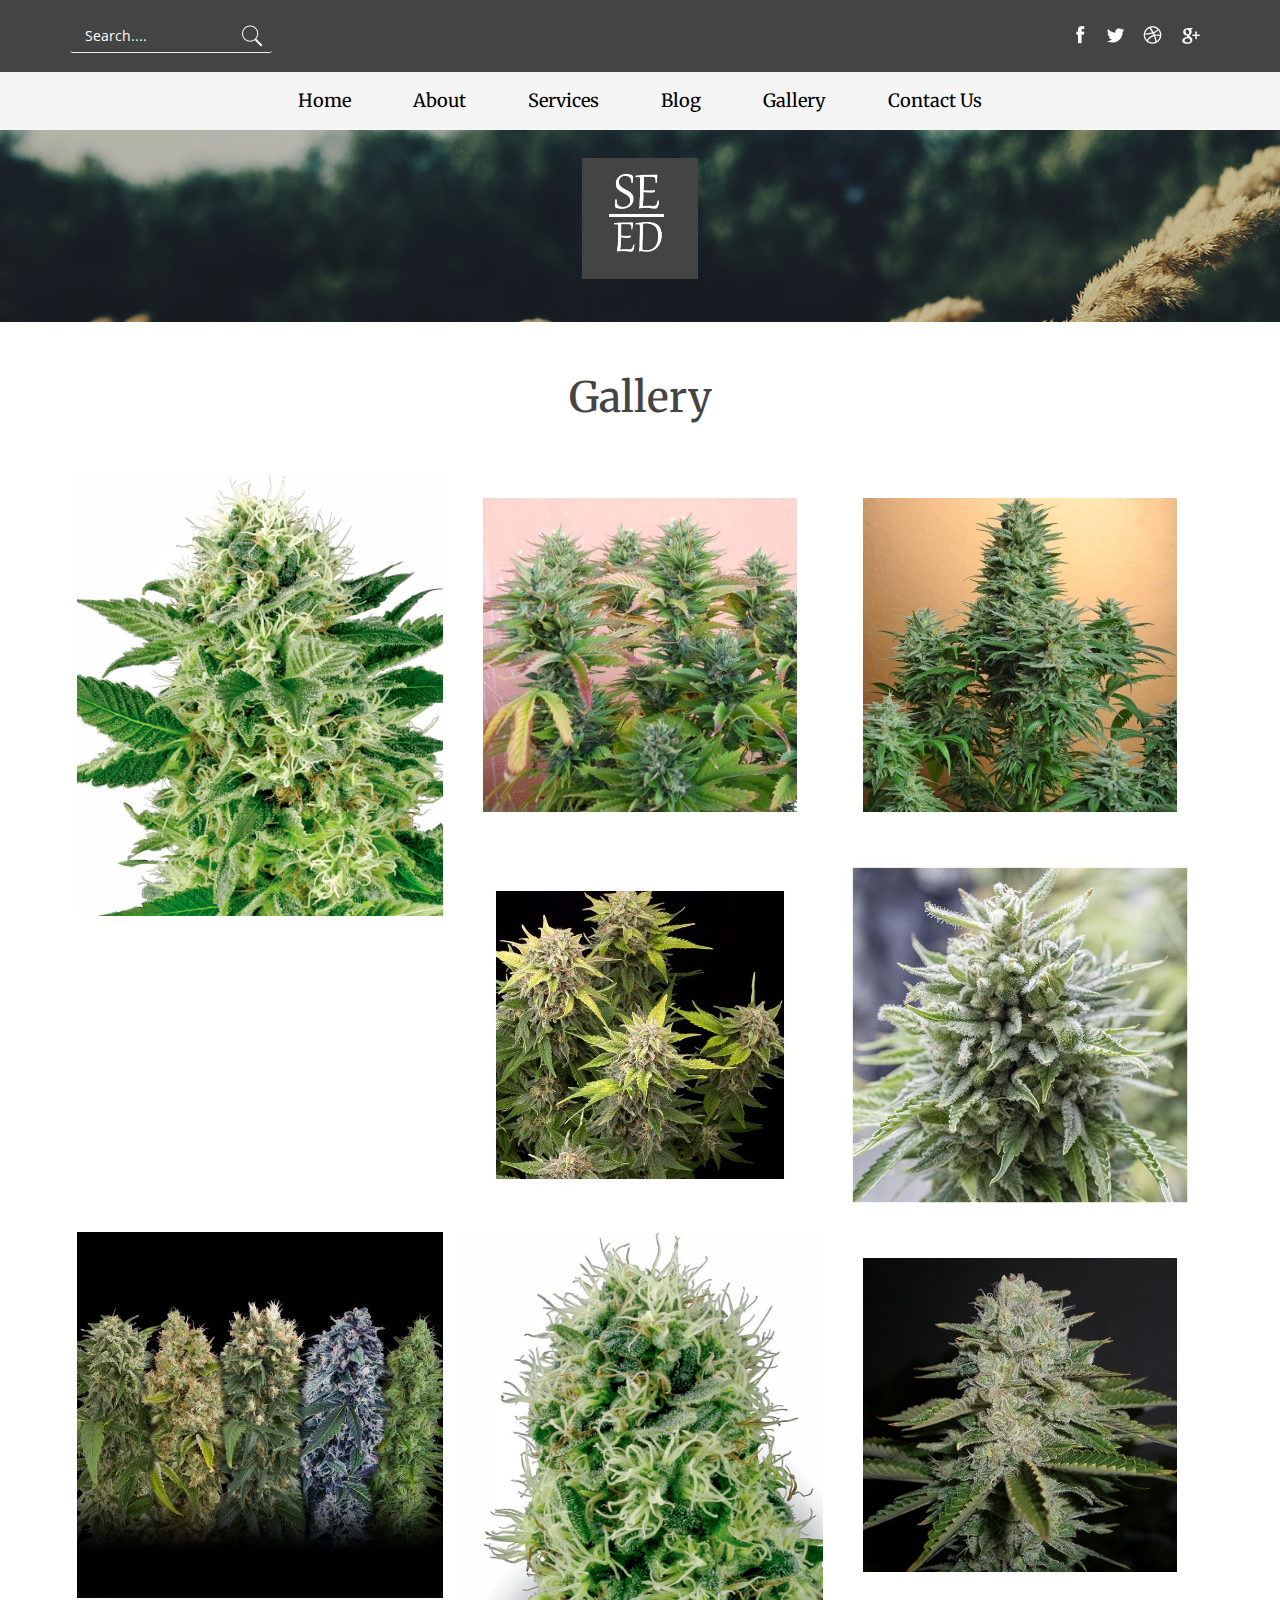
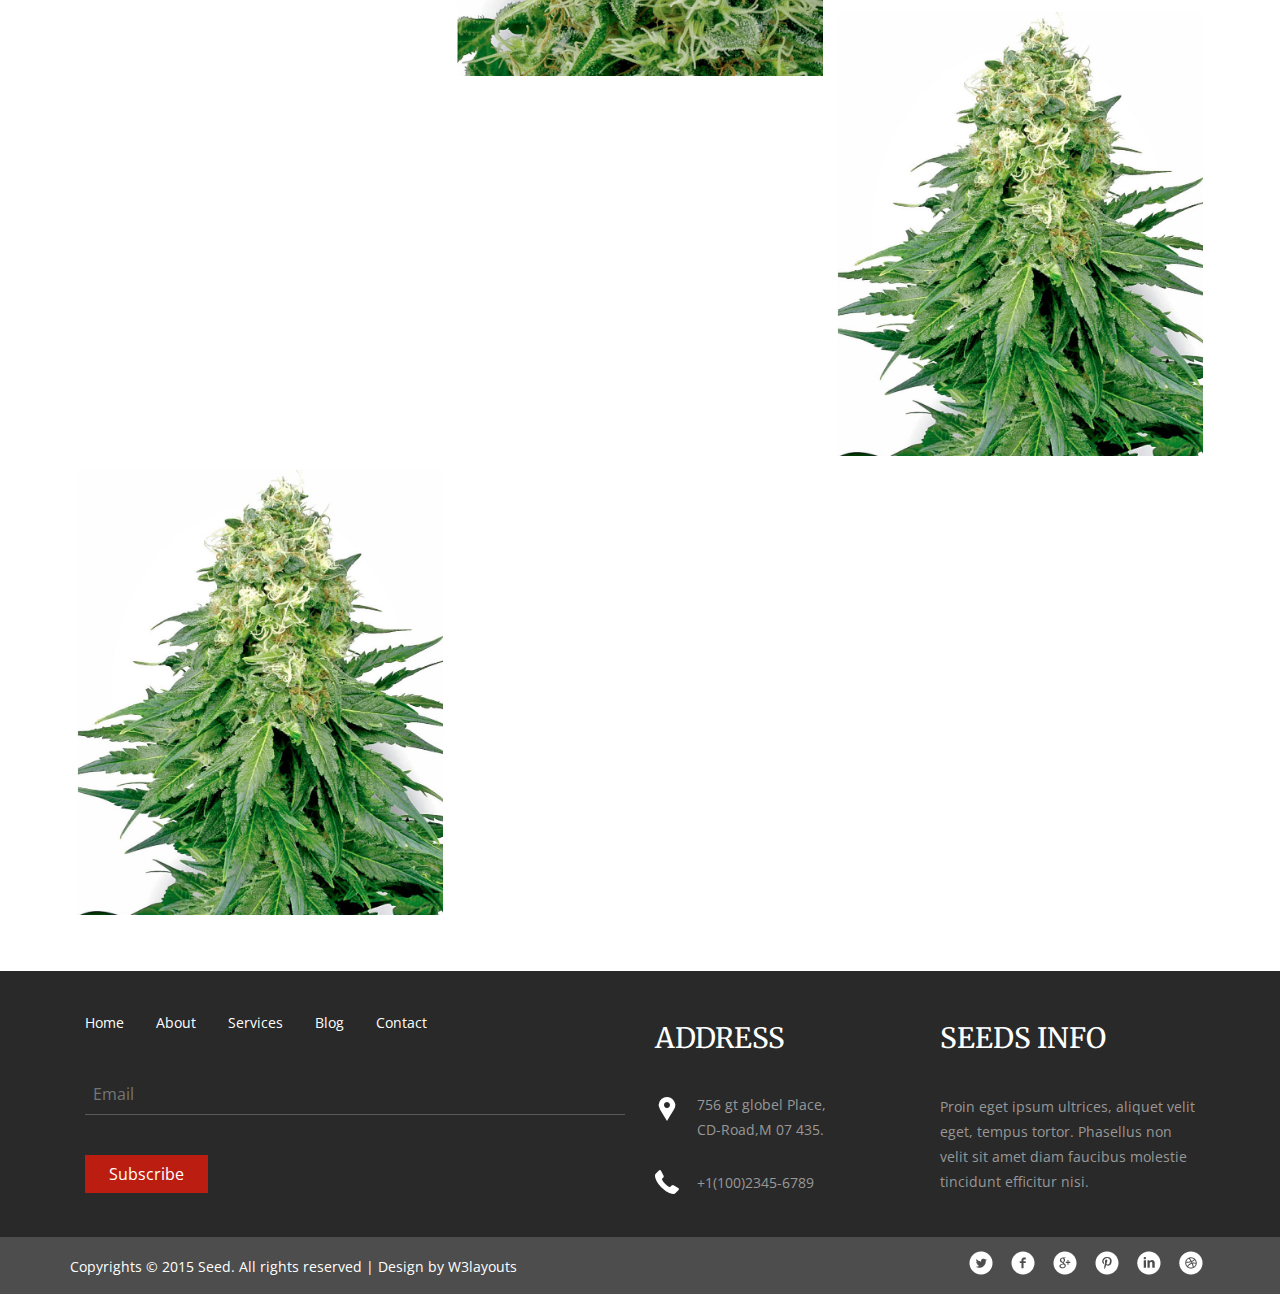
<file: gallery.html>
<!--
Author: W3layouts
Author URL: http://w3layouts.com
License: Creative Commons Attribution 3.0 Unported
License URL: http://creativecommons.org/licenses/by/3.0/
-->
<!DOCTYPE html>
<html>
<head>
<title>Seed a Agriculture category Flat bootstrap Responsive  Website Template | Gallery :: w3layouts</title>
<!--css-->
<link href="css/bootstrap.css" rel="stylesheet">
<link href="css/style.css" rel="stylesheet" type="text/css" media="all" />
<!--/css-->
<!-- for-mobile-apps -->
<meta name="viewport" content="width=device-width, initial-scale=1">
<meta http-equiv="Content-Type" content="text/html; charset=utf-8" />
<meta name="keywords" content="Seed Responsive web template, Bootstrap Web Templates, Flat Web Templates, Andriod Compatible web template, 
Smartphone Compatible web template, free webdesigns for Nokia, Samsung, LG, SonyErricsson, Motorola web design" />
<script type="application/x-javascript"> addEventListener("load", function() { setTimeout(hideURLbar, 0); }, false); function hideURLbar(){ window.scrollTo(0,1); } </script>
<!-- //for-mobile-apps -->		
<!-- js -->
<script src="js/jquery.min.js"> </script>
<script src="js/bootstrap.js"></script>
<script src="js/modernizr.custom.js"></script>
<!-- /js -->
<!--fonts-->
<link href='http://fonts.googleapis.com/css?family=Merriweather:400,300,300italic,400italic,700,700italic,900,900italic' rel='stylesheet' type='text/css'>
<link href='http://fonts.googleapis.com/css?family=Open+Sans:300italic,400italic,600italic,700italic,800italic,700,300,600,800,400' rel='stylesheet' type='text/css'>
<!--/fonts-->
<!--script-->
<script type="text/javascript" src="js/move-top.js"></script>
<script type="text/javascript" src="js/easing.js"></script>
<script type="text/javascript">
			jQuery(document).ready(function($) {
				$(".scroll").click(function(event){		
					event.preventDefault();
					$('html,body').animate({scrollTop:$(this.hash).offset().top},900);
				});
			});
</script>
<!--/script-->
</head>
<body>
<!--header-->
<div class="header-top">
	<div class="container">
		<div class="search">
			<form>
				<input type="text" value="Search...." onfocus="this.value = '';" onblur="if (this.value == '') {this.value = 'Search....';}">
				<input type="submit" value="">
			</form>
		</div>
		<div class="social">
					<ul>
						<li><a href="#"><i class="facebook"></i></a></li>
						<li><a href="#"><i class="twitter"></i></a></li>
						<li><a href="#"><i class="dribble"></i></a></li>	
						<li><a href="#"><i class="google"></i></a></li>										
					 </ul>
		</div>
	</div>
	<div class="clearfix"> </div>
</div>

	<div class="header">
		<div class="container">
				<div class="navigation">
					<nav class="navbar navbar-default">
						  <div class="navbar-header">
							  <button type="button" class="navbar-toggle collapsed" data-toggle="collapse" data-target="#bs-example-navbar-collapse-1">
								<span class="sr-only">Toggle navigation</span>
								<span class="icon-bar"> </span>
								<span class="icon-bar"> </span>
								<span class="icon-bar"> </span>
							  </button>
					   		</div>
							<div class="collapse navbar-collapse nav-wil" id="bs-example-navbar-collapse-1">
							   <ul class="nav navbar-nav">
									<li><a href="index.html">Home <span class="sr-only">(current)</span></a></li>
									<li><a href="about.html">About</a></li>
									<li><a href="services.html">Services</a></li>
									<li><a href="blog.html">Blog</a></li>
									<li class="active"><a href="gallery.html">Gallery</a></li>
									<li><a href="contact.html">Contact Us</a></li>
							    </ul>
							    					<!-- script-for-menu -->
							 <script>
							   $( "span.menu" ).click(function() {
								 $( "ul.nav1" ).slideToggle( 300, function() {
								 // Animation complete.
								  });
								 });
							</script>
						<!-- /script-for-menu -->

					  			<div class="clearfix"> </div>
							</div><!-- /.navbar-collapse -->
					  </nav>
	            </div>
	       </div>
	</div>
<div class="banner banner5">
			     <div class="logo1">
				<a href="index.html"><img src="images/logo.png" /></a>
			</div>
	<div class="clearfix"> </div>
		 </div>   
<!--gallery-->
<div class="gallery">
	<div class="container"> 
		<h2>Gallery</h2>
		<div class="products-bottom">
			<div class="col-md-4 work-grid">
				<div id="nivo-lightbox-demo">			
					<a  href="images/northern-lights-feminised-xl.jpg" data-lightbox-gallery="gallery1" id="nivo-lightbox-demo">			   
						<img src="images/northern-lights-feminised-xl.jpg" class="img-responsive " alt=""/>
						<div class="rotate">
							<i> </i>	
						</div>				
					 </a> 
				</div>
			</div>			
			<div class="col-md-4 work-grid">
				<div id="nivo-lightbox-demo">			
					<a  href="images/auto-ak-feminized.jpg" data-lightbox-gallery="gallery1" id="nivo-lightbox-demo">			   
						<img src="images/auto-ak-feminized.jpg" class="img-responsive " alt=""/>
						<div class="rotate">
							<i> </i>	
						</div>				
					 </a> 
				</div>
			</div>
			<div class="col-md-4 work-grid">	
				<div id="nivo-lightbox-demo">			
					<a  href="images/auto-auto-m-haze-feminized-haze-feminized.jpg" data-lightbox-gallery="gallery1" id="nivo-lightbox-demo">			   
						<img src="images/auto-m-haze-feminized.jpg" class="img-responsive " alt=""/>
						<div class="rotate">
							<i> </i>	
						</div>				
					 </a> 
				</div>	
			</div>	
			<div class="col-md-4 work-grid">
				<div id="nivo-lightbox-demo">			
					<a  href="images/auto-moby-dick-feminized.jpg" data-lightbox-gallery="gallery1" id="nivo-lightbox-demo">			   
						<img src="images/auto-moby-dick-feminized.jpg" class="img-responsive " alt=""/>
						<div class="rotate">
							<i> </i>	
						</div>				
					 </a> 
				</div>
			</div>	
			<div class="col-md-4 work-grid">
				<div id="nivo-lightbox-demo">			
					<a  href="images/auto-og-kush-feminized.jpg" data-lightbox-gallery="gallery1" id="nivo-lightbox-demo">			   
						<img src="images/auto-og-kush-feminized.jpg" class="img-responsive " alt=""/>
						<div class="rotate">
							<i> </i>	
						</div>				
					 </a> 
				</div>
			</div>	
			<div class="col-md-4 work-grid">
				<div id="nivo-lightbox-demo">			
					<a  href="images/mix-feminized.jpg" data-lightbox-gallery="gallery1" id="nivo-lightbox-demo">			   
						<img src="images/mix-feminized.jpg" class="img-responsive " alt=""/>
						<div class="rotate">
							<i> </i>	
						</div>				
					 </a> 
				</div>
			</div>	
			<div class="col-md-4 work-grid">
				<div id="nivo-lightbox-demo">			
					<a  href="images/pure-power-plant-feminised-xl.jpg" data-lightbox-gallery="gallery1" id="nivo-lightbox-demo">			   
						<img src="images/pure-power-plant-feminised-xl.jpg" class="img-responsive " alt=""/>
						<div class="rotate">
							<i> </i>	
						</div>				
					 </a> 
				</div>
			</div>	
			<div class="col-md-4 work-grid">
				<div id="nivo-lightbox-demo">			
					<a  href="images/sour-diesel-feminized.jpg" data-lightbox-gallery="gallery1" id="nivo-lightbox-demo">			   
						<img src="images/sour-diesel-feminized.jpg" class="img-responsive " alt=""/>
						<div class="rotate">
							<i> </i>	
						</div>				
					 </a> 
				</div>
			</div>	
			<div class="col-md-4 work-grid">
				<div id="nivo-lightbox-demo">			
					<a  href="images/white-widow-feminised-xl.jpg" data-lightbox-gallery="gallery1" id="white-widow-feminised-xl">			   
						<img src="images/white-widow-feminised-xl.jpg" class="img-responsive " alt=""/>
						<div class="rotate">
							<i> </i>	
						</div>				
					 </a> 
				</div>
			</div>		
                  <div class="col-md-4 work-grid">
				<div id="nivo-lightbox-demo">			
					<a  href="images/white-widow-feminised-xl.jpg" data-lightbox-gallery="gallery1" id="white-widow-feminised-xl">			   
						<img src="images/white-widow-feminised-xl.jpg" class="img-responsive " alt=""/>
						<div class="rotate">
							<i> </i>	
						</div>				
					 </a> 
				</div>
			</div>				
			<div class="clearfix"> </div>	
		</div>
		<!--script-->
	<link rel="stylesheet" type="text/css" href="css/magnific-popup.css">
			<script type="text/javascript" src="js/nivo-lightbox.min.js"></script>
				<script type="text/javascript">
				$(document).ready(function(){
				    $('#nivo-lightbox-demo a').nivoLightbox({ effect: 'fade' });
				});
				</script>

<!--/script-->
	</div>
</div>
<!--/gallery-->	        		    
<!-- footer -->
	<div class="footer">
		<!-- container -->
		<div class="container">
			<div class="col-md-6 footer-left">
				<ul>
					<li><a href="index.html">Home</a></li>
					<li><a href="about.html">About</a></li>
					<li><a href="services.html">Services</a></li>
					<li><a href="blog.html">Blog</a></li>
					<li><a href="contact.html">Contact</a></li>
				</ul>
				<form>
					<input type="text" placeholder="Email" required="">
					<input type="submit" value="Subscribe">
				</form>
			</div>
			<div class="col-md-3 footer-middle">
				<h3>Address</h3>
				<div class="address">
					<p>756 gt globel Place,
						<span>CD-Road,M 07 435.</span>
					</p>
				</div>
				<div class="phone">
					<p>+1(100)2345-6789</p>
				</div>
			</div>
			<div class="col-md-3 footer-right">
			<h2>Seeds Info</h2>
				<p>Proin eget ipsum ultrices, aliquet velit eget, tempus tortor. Phasellus non velit sit amet diam faucibus molestie tincidunt efficitur nisi.</p>
			</div>
			<div class="clearfix"> </div>	
		</div>
		<!-- //container -->
	</div>
	<!-- //footer -->
	<div class="copyright">
		<!-- container -->
		<div class="container">
			<div class="copyright-left">
				<p>Copyrights © 2015 Seed. All rights reserved | Design by <a href="http://w3layouts.com/">W3layouts</a></p>
			</div>
			<div class="copyright-right">
				<ul>
					<li><a href="#" class="twitter"> </a></li>
					<li><a href="#" class="twitter facebook"> </a></li>
					<li><a href="#" class="twitter chrome"> </a></li>
					<li><a href="#" class="twitter pinterest"> </a></li>
					<li><a href="#" class="twitter linkedin"> </a></li>
					<li><a href="#" class="twitter dribbble"> </a></li>
				</ul>
			</div>
			<div class="clearfix"> </div>
		 <!---->
<script type="text/javascript">
		$(document).ready(function() {
				/*
				var defaults = {
				containerID: 'toTop', // fading element id
				containerHoverID: 'toTopHover', // fading element hover id
				scrollSpeed: 1200,
				easingType: 'linear' 
				};
				*/
		$().UItoTop({ easingType: 'easeOutQuart' });
});
</script>
<a href="#to-top" id="toTop" style="display: block;"> <span id="toTopHover" style="opacity: 1;"> </span></a>
<!----> 

		</div>
		<!-- //container -->
	</div>
</body>
</html>
</file>
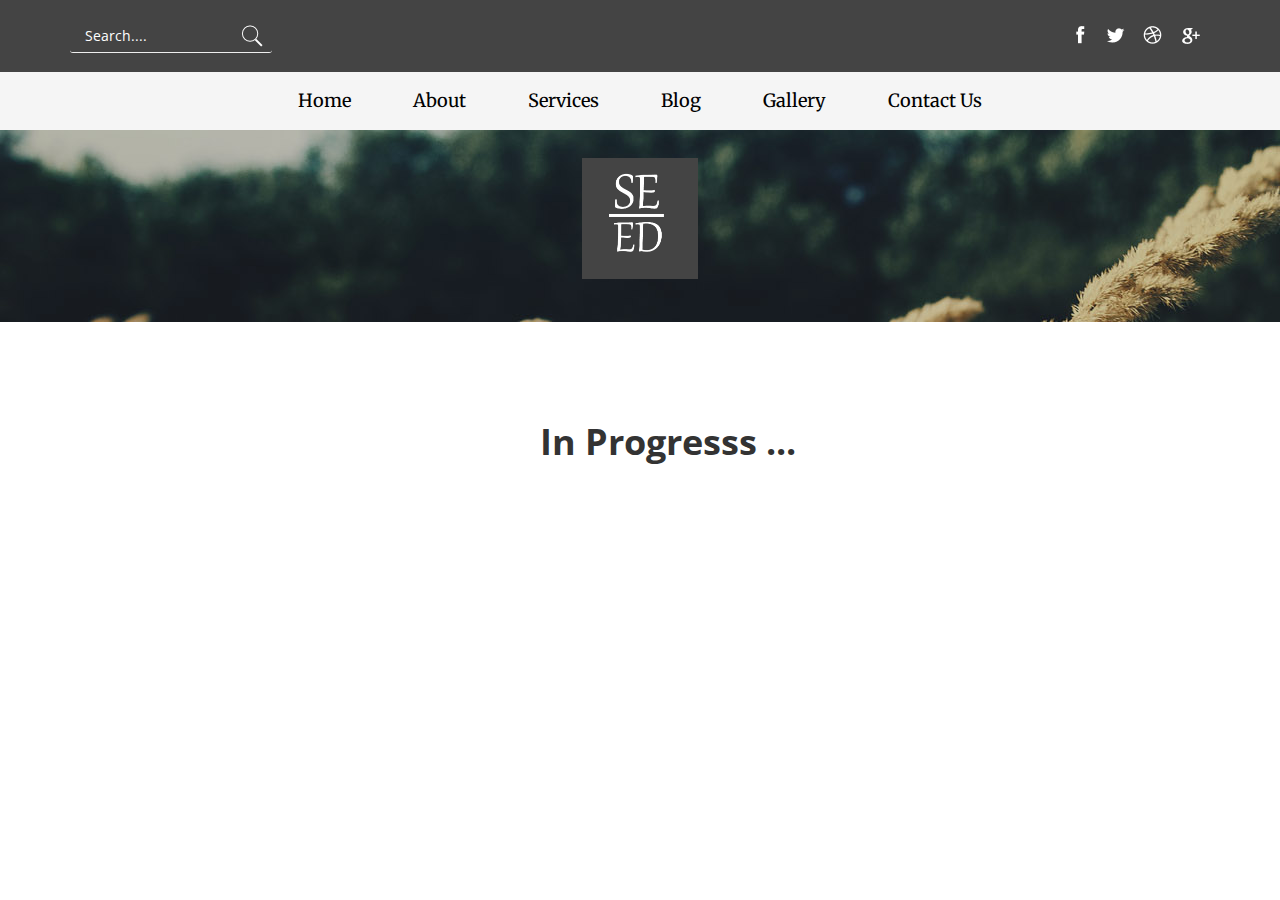
<file: services.html>
<!--
Author: W3layouts
Author URL: http://w3layouts.com
License: Creative Commons Attribution 3.0 Unported
License URL: http://creativecommons.org/licenses/by/3.0/
-->
<!DOCTYPE html>
<html>
<head>
<title>Seed a Agriculture category Flat bootstrap Responsive  Website Template | Typrography :: w3layouts</title>
<!--css-->
<link href="css/bootstrap.css" rel="stylesheet">
<link href="css/style.css" rel="stylesheet" type="text/css" media="all" />
<!--/css-->
<!-- for-mobile-apps -->
<meta name="viewport" content="width=device-width, initial-scale=1">
<meta http-equiv="Content-Type" content="text/html; charset=utf-8" />
<meta name="keywords" content="Seed Responsive web template, Bootstrap Web Templates, Flat Web Templates, Andriod Compatible web template, 
Smartphone Compatible web template, free webdesigns for Nokia, Samsung, LG, SonyErricsson, Motorola web design" />
<script type="application/x-javascript"> addEventListener("load", function() { setTimeout(hideURLbar, 0); }, false); function hideURLbar(){ window.scrollTo(0,1); } </script>
<!-- //for-mobile-apps -->		
<!-- js -->
<script src="js/jquery.min.js"> </script>
<script src="js/bootstrap.js"></script>
<script src="js/modernizr.custom.js"></script>
<!-- /js -->
<!--fonts-->
<link href='http://fonts.googleapis.com/css?family=Merriweather:400,300,300italic,400italic,700,700italic,900,900italic' rel='stylesheet' type='text/css'>
<link href='http://fonts.googleapis.com/css?family=Open+Sans:300italic,400italic,600italic,700italic,800italic,700,300,600,800,400' rel='stylesheet' type='text/css'>
<!--/fonts-->
<!--script-->
<script type="text/javascript" src="js/move-top.js"></script>
<script type="text/javascript" src="js/easing.js"></script>
<script type="text/javascript">
			jQuery(document).ready(function($) {
				$(".scroll").click(function(event){		
					event.preventDefault();
					$('html,body').animate({scrollTop:$(this.hash).offset().top},900);
				});
			});
</script>
<!--/script-->
</head>
<body>
<!--header-->
<div class="header-top">
	<div class="container">
		<div class="search">
			<form>
				<input type="text" value="Search...." onfocus="this.value = '';" onblur="if (this.value == '') {this.value = 'Search....';}">
				<input type="submit" value="">
			</form>
		</div>
		<div class="social">
					<ul>
						<li><a href="#"><i class="facebook"></i></a></li>
						<li><a href="#"><i class="twitter"></i></a></li>
						<li><a href="#"><i class="dribble"></i></a></li>	
						<li><a href="#"><i class="google"></i></a></li>										
					 </ul>
		</div>
	</div>
	<div class="clearfix"> </div>
</div>

	<div class="header">
		<div class="container">
				<div class="navigation">
					<nav class="navbar navbar-default">
						  <div class="navbar-header">
							  <button type="button" class="navbar-toggle collapsed" data-toggle="collapse" data-target="#bs-example-navbar-collapse-1">
								<span class="sr-only">Toggle navigation</span>
								<span class="icon-bar"> </span>
								<span class="icon-bar"> </span>
								<span class="icon-bar"> </span>
							  </button>
					   		</div>
							<div class="collapse navbar-collapse nav-wil" id="bs-example-navbar-collapse-1">
							   <ul class="nav navbar-nav">
									<li><a href="index.html">Home <span class="sr-only">(current)</span></a></li>
									<li><a href="about.html">About</a></li>
									<li class="active"><a href="services.html">Services</a></li>
									<li><a href="blog.html">Blog</a></li>
									<li><a href="gallery.html">Gallery</a></li>
									<li><a href="contact.html">Contact Us</a></li>
							    </ul>
							    					<!-- script-for-menu -->
							 <script>
							   $( "span.menu" ).click(function() {
								 $( "ul.nav1" ).slideToggle( 300, function() {
								 // Animation complete.
								  });
								 });
							</script>
						<!-- /script-for-menu -->

					  			<div class="clearfix"> </div>
							</div><!-- /.navbar-collapse -->
					  </nav>
	            </div>
	       </div>
	</div>
<div class="banner banner5">
			     <div class="logo1">
				<a href="index.html"><img src="images/logo.png" /></a>
			</div>
	<div class="clearfix"> </div>
		 </div>     
<!--typrography-starts--> 
<h1 class="zahary"><b>In Progresss ...</b></h1>
<script type="text/javascript">
		$(document).ready(function() {
				/*
				var defaults = {
				containerID: 'toTop', // fading element id
				containerHoverID: 'toTopHover', // fading element hover id
				scrollSpeed: 1200,
				easingType: 'linear' 
				};
				*/
		$().UItoTop({ easingType: 'easeOutQuart' });
});
</script>
<a href="#to-top" id="toTop" style="display: block;"> <span id="toTopHover" style="opacity: 1;"> </span></a>
<!----> 

		</div>
		<!-- //container -->
	</div>
</body>
</html>
</file>
<file: css/style.css>
/*Author: W3layouts
Author URL: http://w3layouts.com
License: Creative Commons Attribution 3.0 Unported
License URL: http://creativecommons.org/licenses/by/3.0/
--*/

body{
    font-family: 'Open Sans', sans-serif;
	margin:0;
	padding:0;

 }
body a{
	transition:0.5s all;
	-webkit-transition:0.5s all;
	-moz-transition:0.5s all;
	-o-transition:0.5s all;
	-ms-transition:0.5s all;
}
h1,h2,h3,h4,h5,h6{
	margin:0;	
	padding: 0;		   
}
p{
	margin:0;
	padding: 0;
}
ul{
margin:0;
padding:0;
}
/*--header--*/
.banner{
	background: url('../images/banner14.jpg') no-repeat 0px 0px;
	min-height:670px;
	background-size:red;
	 
}
.header-top {
  background: #999;
}
.search {
  position: relative;
  border-radius: 3px;
  border-bottom: 1px solid #eee;
    float: left;
}
.search input[type="text"] {
  margin: 0px 0;
  padding: 6px 10px 6px 15px;
  outline: none;
  color: #fff;
  background: none;
  border: none;
  width: 84.33333%;
  position: relative;
    font-size: 14px;
  -webkit-appearance: none;
}
.search input[type="submit"] {
  background: url('../images/search1.png') no-repeat 0px 1px;
  border: none;
  cursor: pointer;
  width: 24px;
  outline: none;
  position: absolute;
  height: 24px;
  top: 3px;
  right: 8px;
}
.social {
  padding: 0;
  float: right;
}
.header-top {
background: #444444;
  padding: 1.4em 0;
}
.social i {
  width: 27px;
  height: 27px;
  background: url('../images/social2.png') no-repeat 0px 0px;
  display: inline-block;
  margin: 0 4px;
}
.social ul li{
	display:inline-block;
}
a i.facebook {
  background-position: -3px -2px;
}
a i.facebook:hover {
  opacity: .5;
}
a i.twitter {
  background-position: -43px -3px;
}
a i.twitter:hover {
  opacity: .5;
}
a i.dribble {
  background-position: -83px -3px;
}
a i.dribble:hover {
  opacity: .5;
}
a i.google {
  background-position: -126px -2px;
}
a i.google:hover {
 opacity: .5;
}
.top-menu {
  float: right;
}
.logo {
  text-align: center;
}
.logo a img {
  width: 11%;
  margin-top: 7em;
}
.logo1 {
  text-align: center;
}
.logo1 a img {
  width: 9%;
  margin: 2em 0 0
}
.header {
  background-color: #F5F5F5;
  color: #fff;
  padding: .3em 0;
}
.grid__item.color-11:hover {
  box-sizing: 0;
  border-top: 0 !important;
}
/*--boostrap-nav--*/
.navigation {
  width: 100%;
  margin-top: 0;
    margin: 1em auto 0;
  text-align: center;
}
.nav-wil{
	padding:0;
}
.navbar-default .navbar-nav > li > a{
	color:	black;
}
.navbar {
  min-height: 35px !important;
}
.nav > li > a {
	font-family: 'Merriweather', serif;
  margin: 0 29px !important;
  padding: 0;
  font-size: 1.3em;
  //font-weight: bold;
}
.nav > li > a:hover {
	color: 	#FF4500 !important;
	  transition: 1s all;
	  -webkit-transition: 1s all;
	  -moz-transition: 1s all;
	  -o-transition: 1s all;
	  -ms-transition: 1s all;
}
ul.nav.navbar-nav li a.active {
  color: #0acf66 !important;
}
.navbar-default .navbar-nav > .active > a, .navbar-default .navbar-nav > .active > a:hover, .navbar-default .navbar-nav > .active > a:focus {
   color: #000;
  background: none;
}
.navbar-default .navbar-nav > li > a:hover, .navbar-default .navbar-nav > li > a:focus {
  color: #000;
  background: none;
}
.navbar-nav > li {
  display: inline-block !important;
}	
.navbar-default {
  background-color: rgba(255, 255, 255, 0);
  border-color: rgba(255, 255, 255, 0);
  margin-bottom: 0;
}
.navbar-nav > li {
	  float: none !important;
}
.navbar-nav {
  float: none !important;
}
/*--boostrap-nav--*/
/*--index-banner-slider--*/
/*----*/

.slider {
	position: relative;
	text-align: center;
padding:6.5% 0;
}
.rslides {
  position: relative;
  list-style: none;
  overflow: hidden;
  width: 100%;
  padding: 0;
  margin: 0;
  }
.rslides h3{
color: black;
  font-size: 2em;
  width: 87%;
  margin: 0 auto;
  height: 100px;
  line-height: 1.7em;
}
.rslides li {
  -webkit-backface-visibility: hidden;
  position: absolute;
  display: none;
  width: 100%;
  left: 0;
  top: 0;
  }
.rslides li:first-child {
  position: relative;
  display: block;
  float: left;
  }
.callbacks_tabs a:after {
	content: "\f111";
	font-size: 0;
	font-family: FontAwesome;
	visibility: visible;
	display: block;
	height: 8px;
	width: 8px;
	display: inline-block;
	border: 2px solid #fff;
	border-radius:50%;
	background:#fff;
}
.callbacks_here a:after{
	border: 2px solid #FFF;
	background:transparent;
}
.callbacks_tabs a{
	visibility:hidden;
}
.callbacks_tabs li{
	display:inline-block;
}
ul.callbacks_tabs.callbacks1_tabs {
	position: absolute;
	bottom: 55px;
	z-index: 999;
	left: 48%;
}
.callbacks_nav {
position: absolute;
  -webkit-tap-highlight-color: rgba(0,0,0,0);
  top: 57%;
  left: 16%;
  opacity: 0.7;
  z-index: 3;
  text-indent: -9999px;
  overflow: hidden;
  text-decoration: none;
  height: 61px;
  width: 38px;
  background: transparent url("../images/gif.png") no-repeat 0px 0px;
  margin-top: -66px;
  }
.callbacks_nav.next {
  left: auto;
  background-position: right top;
  right: 15%;
  top: 57%;
 }
/*--/index-banner-slider--*/
/*--welcome--*/

/* Caption Style 3 */
.cs-style-3 figure {
	overflow: hidden;
}

.cs-style-3 figure img {
	-webkit-transition: -webkit-transform 0.4s;
	-moz-transition: -moz-transform 0.4s;
	transition: transform 0.4s;
}

.no-touch .cs-style-3 figure:hover img,
.cs-style-3 figure.cs-hover img {
	-webkit-transform: translateY(-50px);
	-moz-transform: translateY(-50px);
	-ms-transform: translateY(-50px);
	transform: translateY(-50px);
}

.cs-style-3 figcaption {
	height: 100px;
	width: 100%;
	top: auto;
	bottom: 0;
	opacity: 0;
	-webkit-transform: translateY(100%);
	-moz-transform: translateY(100%);
	-ms-transform: translateY(100%);
	transform: translateY(100%);
	-webkit-backface-visibility: hidden;
	-moz-backface-visibility: hidden;
	backface-visibility: hidden;
	-webkit-transition: -webkit-transform 0.4s, opacity 0.1s 0.3s;
	-moz-transition: -moz-transform 0.4s, opacity 0.1s 0.3s;
	transition: transform 0.4s, opacity 0.1s 0.3s;
}

.no-touch .cs-style-3 figure:hover figcaption,
.cs-style-3 figure.cs-hover figcaption {
	opacity: 1;
	-webkit-transform: translateY(0px);
	-moz-transform: translateY(0px);
	-ms-transform: translateY(0px);
	transform: translateY(0px);
	-webkit-transition: -webkit-transform 0.4s, opacity 0.1s;
	-moz-transition: -moz-transform 0.4s, opacity 0.1s;
	transition: transform 0.4s, opacity 0.1s;
}

.cs-style-3 figcaption a {
	position: absolute;
	bottom: 20px;
	right: 20px;
}
/*--/welcome--*/
.zahary{
    margin-left: 540px;
    margin-top: 100px;
   
}
.index-about {
  padding: 4em 0;
  text-align: center;
}
.index-about h3 {
	font-family: 'Merriweather', serif;
  text-align: center;
  font-size: 3em;
  margin-bottom: .6em;
  color: #444444;
}
.index-about p {
  text-align: center;
  line-height: 1.8em;
  font-size: 1.1em;
  color: #1b1b1b;
}
/*-- specialty --*/
.specialty{
   padding: 6em 0 5em;
}
.specialty-info h3{
	font-family: 'Merriweather', serif;
	color: #444444;
  font-size: 40px;
  font-weight: 300;
  margin: 0;
}
.specialty-info h5 {
  color: #969696;
  font-size: 14px;
  margin: 1em 0;
  line-height: 1.8em;
}
.specialty-info h5 span{
	display:block;
}
.specialty-info p {
  color: #333333;
  font-size: 14px;
  margin: 3em 0 0 0;
  line-height: 1.8em;
}
.specialty-info p  span{
  display: block;
  margin-top: 2em;
}
.see-button a {
  background: #E42313;
  padding: 10px 16px;
  border: none;
  border-radius:0;
}
.service-box {
background: none;
  border: none;
  box-shadow: none;
  border-radius: 0;
  padding: 0;
  overflow: visible;
  text-align: center;
}
.service-box .icon {
  width: 100px;
  height: 100px;
  border-radius: 50%;
   background: #444444;
  margin: 0 auto;
  text-align: center;
  position: relative;	
}
.service-box .icon img {
  position: relative;
  z-index: 100;
  transition: all 0.3s ease 0s;
}
a.btn.btn-primary.btn-lg.see-button.hvr-shutter-out-horizontal {
  background: #3F3C35;
}
.service-box .icon:before {
  content: '';
  width: 100%;
  height: 100%;
  border-radius: 50%;
  background: #E42313;
  position: absolute;
  top: 0;
  left: 0;
  z-index: 10;
  -webkit-transform: scale(0);
  -moz-transform: scale(0);
  -ms-transform: scale(0);
  -o-transform: scale(0);
  transform: scale(0);
  transition: all 0.3s ease 0s;
}
.service-box:hover .icon img {
  -webkit-transform: scale(0.9);
  -moz-transform: scale(0.9);
  -ms-transform: scale(0.9);
  -o-transform: scale(0.9);
  transform: scale(0.9);
}
.service-box:hover .icon:before {
  -webkit-transform: scale(1);
  -moz-transform: scale(1);
  -ms-transform: scale(1);
  -o-transform: scale(1);
  transform: scale(1);
}
.service-box h5{
	font-family: 'Merriweather', serif;
color: #000;
  font-size: 17px;
  font-weight: 600;
    margin: 1.5em 0 0 0;
}
.service-box p{
color: #333333;
  font-size: 14px;
  margin: 0;
  line-height: 1.8em;
  font-weight: 400;
}
.specialty-grids-top:nth-child(2) {
  margin-top: 4em;
}
.specialty-button{
	margin-top:1.5em;
}
/* Shutter Out Horizontal */
.hvr-shutter-out-horizontal {
  display: inline-block;
  vertical-align: middle;
  -webkit-transform: translateZ(0);
  transform: translateZ(0);
  box-shadow: 0 0 1px rgba(0, 0, 0, 0);
  -webkit-backface-visibility: hidden;
  backface-visibility: hidden;
  -moz-osx-font-smoothing: grayscale;
  position: relative;
  background: #e1e1e1;
  -webkit-transition-property: color;
  transition-property: color;
  -webkit-transition-duration: 0.3s;
  transition-duration: 0.3s;
  border-radius:0;
}
.hvr-shutter-out-horizontal:before {
  content: "";
  position: absolute;
  z-index: -1;
  top: 0;
  bottom: 0;
  left: 0;
  right: 0;
  background: #E42313;
  -webkit-transform: scaleX(0);
  transform: scaleX(0);
  -webkit-transform-origin: 50%;
  transform-origin: 50%;
  -webkit-transition-property: transform;
  transition-property: transform;
  -webkit-transition-duration: 0.3s;
  transition-duration: 0.3s;
  -webkit-transition-timing-function: ease-out;
  transition-timing-function: ease-out;
  border-radius:0;
}
.hvr-shutter-out-horizontal:hover, .hvr-shutter-out-horizontal:focus, .hvr-shutter-out-horizontal:active {
  color: white;
}
.hvr-shutter-out-horizontal:hover:before, .hvr-shutter-out-horizontal:focus:before, .hvr-shutter-out-horizontal:active:before {
  -webkit-transform: scaleX(1);
  transform: scaleX(1);
}
/*--welcome-hover-grids--*/
.grid {
	padding: 0;
	max-width: 1300px;
	margin: 0 auto;
	list-style: none;
	text-align: center;
}

.grid li {
  display: inline-block;
  width: 22.7%;
  margin: 0;
  padding: 0px;
  text-align: left;
  position: relative;
  margin-right: 0%;
  margin-bottom: 1%;
  margin-left: .6%;
}

.grid figure {
	margin: 0;
	position: relative;
}

.grid figure img {
	max-width: 100%;
	display: block;
	position: relative;
	  width: 100%;
}

.grid figcaption {
	position: absolute;
	top: 0;
	left: 0;
	padding: 20px;
	background: #E42313;
	color: #fff;
}

.grid figcaption h3 {
	margin: 0;
	padding: 0;
	color: #fff;
}

.grid figcaption span:before {
	content: 'by ';
}

.grid figcaption a {
	text-align: center;
	padding: 5px 10px;
	border-radius: 2px;
	display: inline-block;
	background: #ed4e6e;
	color: #fff;
}
/* Caption Style 3 */
.cs-style-3 figure {
	overflow: hidden;
}

.cs-style-3 figure img {
	-webkit-transition: -webkit-transform 0.4s;
	-moz-transition: -moz-transform 0.4s;
	transition: transform 0.4s;
}

.no-touch .cs-style-3 figure:hover img,
.cs-style-3 figure.cs-hover img {
	-webkit-transform: translateY(-50px);
	-moz-transform: translateY(-50px);
	-ms-transform: translateY(-50px);
	transform: translateY(-50px);
}

.cs-style-3 figcaption {
	height: 84px;
	  width: 100%;
	top: auto;
	bottom: 0;
	opacity: 0;
	-webkit-transform: translateY(100%);
	-moz-transform: translateY(100%);
	-ms-transform: translateY(100%);
	transform: translateY(100%);
	-webkit-backface-visibility: hidden;
	-moz-backface-visibility: hidden;
	backface-visibility: hidden;
	-webkit-transition: -webkit-transform 0.4s, opacity 0.1s 0.3s;
	-moz-transition: -moz-transform 0.4s, opacity 0.1s 0.3s;
	transition: transform 0.4s, opacity 0.1s 0.3s;
}

.no-touch .cs-style-3 figure:hover figcaption,
.cs-style-3 figure.cs-hover figcaption {
	opacity: 1;
	-webkit-transform: translateY(0px);
	-moz-transform: translateY(0px);
	-ms-transform: translateY(0px);
	transform: translateY(0px);
	-webkit-transition: -webkit-transform 0.4s, opacity 0.1s;
	-moz-transition: -moz-transform 0.4s, opacity 0.1s;
	transition: transform 0.4s, opacity 0.1s;
}

.cs-style-3 figcaption a {
	position: absolute;
	bottom: 20px;
	right: 20px;
}
@media screen and (max-width: 31.5em) {
	.grid {
	  padding-bottom: 3em;
	}
	.grid li {
		width: 100%;
		min-width: 265px;
	}
}
@media(max-width:1024px){
	.grid li {
	  width: 23.6%;
	}
}
@media(max-width:768px){
	.cs-style-3 figcaption {
	  height: 80px;
	  }
}
@media(max-width:640px){
	.ch-grid li {
	  margin: -13px;
	}
}
@media(max-width:320px){
	.grid figure img {
	  width: 100%;
	}
	.cs-style-3 figcaption {
	  width: 100%;
	  height: 85px;
	}
	.grid {
 		 padding-bottom: 1em;
	}
  
}
/*--/welcome-hover-grids--*/
/*-- testimonial --*/
.testimonials {
  background: url(../images/i5.jpg) no-repeat 0px 0px;
  background-size: cover;
  min-height: 331px;
  padding: 3em 0;
  position: relative;
  text-align: center;
}
.testmonials div.head-section {
  margin-top: 1em;
}
.testimonial-nfo h3 {
	font-family: 'Merriweather', serif;
  color: #FFF;
  font-size: 40px;
  font-weight: 300;
  margin: 0;
}
.testimonial-nfo h5 {
  color: #FFFFFF;
  font-size: 14px;
  margin: 1em 0;
  line-height: 1.8em;
  font-weight: 300;
}
.testimonial-nfo h5 span{
	display:block;
}
.testimonial-grid p {
  font-size: 1.3em;
  font-style: italic;
  color: #FFF;
  text-align: center;
  width: 70%;
  margin: 2em auto;
  font-weight: 400;
}
.testimonial-grid p span {
  font-size: 1.2em;
  vertical-align: middle;
}
/*-- news --*/
.news {
  padding: 4em 0;
}
.news-text h3 {
	font-family: 'Merriweather', serif;
  color: #444444;
  font-size: 40px;
  font-weight: 300;
  margin: 0;
}
.news-text h5 {
  color: #969696;
  font-size: 14px;
  margin: 1em 0;
  line-height: 1.8em;
}
.news-text h5 span{
	display:block;
}
.news-grids {
  margin-top: 2em;
}
.news-grid img{
  width: 100%;
}
.news-grid a h4{
  font-family: 'Merriweather', serif;
  color: #BE2E2E;
  font-size: 16px;
  font-weight: 400;
  margin: 0 0 .3em 0;
  margin-bottom: 0;
  padding-bottom: 3px;
}
.news-grid a:hover{
	text-decoration:none;
}
.news-grid span {
  color: #A3A3A3;
  font-size: 11px;
  line-height: 1.7em;
  display: block;
  margin-bottom: 1.2em;
}
.news-info p {
  color: #333333;
  font-size: 13px;
  margin: 0;
  line-height: 1.8em;
  font-weight: 400;
    margin-top: 10px;
}
.news-grid {
  padding-left: 0;
}
a.mask {
  text-decoration: none;
  overflow: hidden;
  display: block;
}
img.zoom-img {
  -webkit-transform: scale(1, 1);
  -webkit-transition-timing-function: ease-out;
  -webkit-transition-duration: 250ms;
  -moz-transform: scale(1, 1);
  -moz-transition-timing-function: ease-out;
  -moz-transition-duration: 250ms;
}
img.zoom-img:hover {
  -webkit-transform: scale(1.18);
  -webkit-transition-timing-function: ease-out;
  -webkit-transition-duration: 750ms;
  -moz-transform: scale(1.15);
  -moz-transition-timing-function: ease-out;
  -moz-transition-duration: 750ms;
  overflow: hidden;
}
/*--/news--*/
/*-- footer --*/
.footer{
	padding:3em 0;
	background:#292929;
}
.footer-left ul{
	padding:0;
	margin:0;
}
.footer-left ul li{
	display:inline-block;
	margin:0 1em;
}
.footer-left ul li:nth-child(1){
	margin-left:0;
}
.footer-left ul li a{
	color:#FFF;
	font-size:14px;
}
.footer-left ul li a:hover{
	color: #E42313;
	text-decoration:none;
}
.footer-left form{
  margin-top: 3em;
}
.footer-left input[type="text"] {
  width: 100%;
  color: #898888;
  background: none;
  outline: none;
  font-size: 16px;
  padding: .5em;
  margin-bottom: 2em;
  -webkit-appearance: none;
  border-bottom: solid 1px #595959;
  border-top: none;
  border-right: none;
  border-left: none;
}
.footer-left input[type="submit"] {
  border: none;
  outline: none;
  color: #FFF;
  padding: .5em 1.5em;
  font-size: 16px;
  margin: 0.5em 0 0 0;
  -webkit-appearance: none;
  background: #bb1e10;
  	transition:0.5s all;
	-webkit-transition:0.5s all;
	-moz-transition:0.5s all;
	-o-transition:0.5s all;
	-ms-transition:0.5s all;
}
.footer-left input[type="submit"]:hover{
	background:#4D4D4D;
	transition: 0.5s all;
	-webkit-transition: 0.5s all;
	-o-transition: 0.5s all;
	-moz-transition: 0.5s all;
	-ms-transition: 0.5s all;
}
.footer-middle h3{
color: #FFFFFF;
  font-size: 28px;
  font-weight: 400;
  margin: 0;
  text-transform: uppercase;
  font-family: 'Merriweather', serif;
}
.footer-right p{
  color: #989898;
  font-size: 14px;
  margin: .5em 0 0 0;
  line-height: 1.8em;
  font-weight: 400;
}
.address p {
  color: #989898;
  font-size: 14px;
  line-height: 1.8em;
  padding-left: 3em;
  margin: 2em 0 0 0;
  background: url(../images/location.png) no-repeat 0px 5px;
}
.address p span {
  display: block;
}
.phone{
	margin-top:2em;
}
.phone p{
	color: #989898;
	font-size: 14px;
	line-height: 1.8em;
	padding-left: 3em;
	margin: 2em 0 0 0;
	background: url(../images/phone.png) no-repeat 0px 0px;
}
.footer-right h2 {
  color: #fff;
  font-size: 2em;
  font-family: 'Merriweather', serif;
  text-transform: uppercase;
  margin-bottom: 30px;
}
.footer-right a:hover{
	text-decoration:none;
}
.copyright{
  background: #4D4D4D;
  padding: 1em 0;
}
.copyright-left p{
  color: #FFF;
  font-size: 14px;
  margin: .4em 0 0 0;
}
.copyright-left p a{
	color:#FFF;
}
.copyright-left{
	float:left;
}
.copyright-right{
	float:right;
}
.copyright-right ul{
	padding:0;
	margin:0;
}
.copyright-right ul li{
	display:inline-block;
	margin:0 .5em;
}
.copyright-right ul li a.twitter{
  background: url(../images/icons1.png) no-repeat 0px 0px;
  height: 24px;
  display: block;
  width: 24px;
}
.copyright-right ul li a.facebook{
  background: url(../images/icons1.png) no-repeat -33px 0px;
}
.copyright-right ul li a.chrome{
  background: url(../images/icons1.png) no-repeat -66px 0px;
}
.copyright-right ul li a.pinterest{
  background: url(../images/icons1.png) no-repeat -99px 0px;
}
.copyright-right ul li a.linkedin{
  background: url(../images/icons1.png) no-repeat -132px 0px;
}
.copyright-right ul li a.dribbble{
  background: url(../images/icons1.png) no-repeat -164px 0px;
}
.copyright-right ul li a.twitter:hover {
  opacity: 0.5;
}
/*-- /footer --*/
/*--inner-pages--*/
/*--about--*/
.banner5 {
  min-height: 210px;
}
.about,.typrography,.blog,.gallery,.contact{
	padding:3em 0;
}
.about h2,.typrography h2,.blog h2,.gallery h2,.contact h2{
	font-size:3em;
	color:#444444;
	text-align:center;
	margin-bottom:1em;
}
.about-top h4 {
	font-size: 1.5em;
	font-weight: 400;
	color: #E42313;
	margin: 4px 0 0 0;
}
.about-top p{
	font-size: 15px;
	margin-top: 1%;
	line-height: 1.6em;
	color: #999;
}
.about-bottom{
	margin-top:2%;
}
.about-left img{
	width:100%;
}
.about-left h5 {
	font-size: 1.25em;
	font-weight: 400;
	margin: 18px 0 6px 0;
}
.about-left h5{
	  font-family: 'Merriweather', serif;
	color: #E42313;
	text-decoration:none;
}
.advn-one {
	margin-top: 3%;
}
.ad-left {
	width: 10%;
	float: left;
}
.ad-left p {
	color: #fff;
	background: #444444;
	padding: 13px 0px;
	border-radius: 50%;
	-webkit-border-radius: 50%;
	-moz-border-radius: 50%;
	-o-border-radius: 50%;
	-ms-border-radius: 50%;
	text-align: center;
	font-size: 20px;
}
.ad-left p:hover {
  background: #E42313;
  padding: 13px 0px;
  border-radius: 50%;
  -webkit-border-radius: 50%;
  -moz-border-radius: 50%;
  -o-border-radius: 50%;
  -ms-border-radius: 50%;
}
.ad-right {
	width: 84%;
	float: right;
}
.ad-right h4, .advn-two h4 {
	color: #E42313;
	font-size: 1.2em;
	font-weight: 400;
	margin: 0;
	line-height: 1.4em;
}
.ad-right h4 a{
	text-decoration:none;
		color: #E42313;
}
.ad-right p {
	color: #999;
	font-size: 15px;
	line-height: 1.6em;
	margin-top: 8px;
}
.advn-two ul {
	padding: 0;
	margin-top: 3%;
}
.advn-two ul li {
	list-style-image: url(../images/marker.png);
	margin: 0px 0px 12px 18px;
	vertical-align: top;
}
.advn-two p{
	color: #999;
	font-size: 15px;
	line-height: 1.6em;
	margin-top: 8px;
}
.advn-two {
	margin-top: 3%;
}
.advn-two ul li a {
	color: #999;
	font-size: 15px;
	font-weight: 400;
}
.advn-two ul li a:hover{
  color: #E42313;
  margin-left: 5px;
  text-decoration: none;
  transition: 0.5s all ease;
  -webkit-transition: 0.5s all ease;
  -moz-transition: 0.5s all ease;
  -o-transition: 0.5s all ease;
  -ms-transition: 0.5s all ease;
}
.team{
	padding:6em 0px;
}
.team-bottom{
	margin-top:0%;
}
.team-top{
	text-align:center;
}
.about-left {
  padding-left: 0;
}
/*--/about--*/
/*--typography--*/
.bs-example h2 {
  margin-bottom: 0;
  text-align: left;
}
.bs-example h2 {
  margin-bottom: 0;
  text-align: left;
}
.table h2 {
  font-size: 2.2em;
}
.grid_5 h2 {
  font-size: 2em;
  text-align: left;
  margin-bottom: 0;
}
.grid_5 h1, h2, h3, h4, h5, h6 {
	  font-family: 'Merriweather', serif;
  padding: 10px 0;
}
.grid_5 {
  margin: 31px 0;
}
.grid_3 h3 {
  padding-bottom: .5em;
  font-size: 2em;
  color: #FA0000;
}
.grid_4 h3 {
  color: #666161;
}
.page-header h1 {
  color: #F00;
}
h3.typo-t {
  color: #E42313;
  margin-bottom: 0.5em;
}
/*--/typography--*/
/*-- blog --*/
.ipsum-grid-grids{
	float:left;
	width:31.45%;
	  margin: 0 13px 0 0px;
}
.ipsum-grid-grids:nth-child(4){
	  margin: 0 2em 0 0;
}
.ipsum-grids h3{
	margin:0 0 2em;
	}
.ipsum-grid{
	border:1px solid #eaeaea;
	position:relative;
	}
.ipsum-grid img{
	width:100%;
	}
.text{
	position:absolute;
	  top: 40%;
	left:0%;
	}
.text a{
	font-size: 14px;
	color: #f6f6f6;
	padding: .5em 1em;
	background:#E42313;
	}
.text a:hover{
	text-decoration:none;
	color: #f6f6f6;
	}
.ipsum-grid p.erat{
	margin:0;
	font-size: 14px;
	color:#9B9B9B;
	line-height: 1.8em;
	  padding: 10px 0 18px;
	}
	.admin-tag {
 	 padding: 1em;
	}
	.admin-tag1 {
 	 padding: 0em;
	}
	.admin-tag1 p a {
 	 color: #E42313;
	}
	.admin-tag p a {
 	 color: #E42313;
	}
	.sing-img-text1 h3 {
	  margin-bottom: 0 !important;
	}
.ipsum-grid:nth-child(3){
	margin:0 0 1.5em;
	}
.ipsum-grid:nth-child(1){
	margin:0 0 1.5em;
	}
.ipsum-grid:nth-child(4){
	margin:0 0 1.5em;
	}
	.admin-tag p a:hover {
	  text-decoration: none;
	}
	.text1{
		position: absolute;
	  	top: 59%;
	  	left: 0%;
	}
.text1 a{
	font-size: 14px;
	color: #f6f6f6;
	padding: .5em 1em;
	background:#E42313;
	}
.text1 a:hover{
	text-decoration:none;
	color: #f6f6f6;
	}
	/* Shutter In Horizontal */
.hvr-shutter-in-horizontal {
  display: inline-block;
  vertical-align: middle;
  -webkit-transform: translateZ(0);
  transform: translateZ(0);
  box-shadow: 0 0 1px rgba(0, 0, 0, 0);
  -webkit-backface-visibility: hidden;
  backface-visibility: hidden;
  -moz-osx-font-smoothing: grayscale;
  position: relative;
  background: #E42313;
  -webkit-transition-property: color;
  transition-property: color;
  -webkit-transition-duration: 0.3s;
  transition-duration: 0.3s;
  color:#fff;
  padding: 8px 16px;
}
.hvr-shutter-in-horizontal:before {
  content: "";
  position: absolute;
  z-index: -1;
  top: 0;
  bottom: 0;
  left: 0;
  right: 0;
  background: #444444;
  -webkit-transform: scaleX(1);
  transform: scaleX(1);
  -webkit-transform-origin: 50%;
  transform-origin: 50%;
  -webkit-transition-property: transform;
  transition-property: transform;
  -webkit-transition-duration: 0.3s;
  transition-duration: 0.3s;
  -webkit-transition-timing-function: ease-out;
  transition-timing-function: ease-out;
  	text-decoration:none;
	color: #f6f6f6;
	padding: 8px 16px;
}
.hvr-shutter-in-horizontal:hover, .hvr-shutter-in-horizontal:focus, .hvr-shutter-in-horizontal:active {
  color: white;
  text-decoration:none;
}
.hvr-shutter-in-horizontal:hover:before, .hvr-shutter-in-horizontal:focus:before, .hvr-shutter-in-horizontal:active:before {
  -webkit-transform: scaleX(0);
  transform: scaleX(0);
  text-decoration:none;
}
/*-- //blog --*/
/*-- single --*/
.single {
  background: #fff;
  margin: 4em 0 4em;
}
p.est{
	margin: 1em 0 4em;
	color: #9B9B9B;
	font-size: 14px;
	line-height: 1.8em;
}
h3.commant {
  padding-bottom: 1em;
}
p.est span{
	display:block;
	margin:1em 0;
}
.sing-img-text1{
	padding:2em 0;
}
.media-body h4{
	color:#444444;
	font-size: 17px;
	margin: 0 0 1em;
}
.media-body a{
	font-size:15px;
	color:#E42313;
	text-decoration:none;
	width: 6%;
	margin-left: 40em;
	display:block;
}
.media-body a:hover{
	color:#000;
	text-decoration:none;
}
.media-body{
	margin: 1em 0 0;
	color: #9B9B9B;
	font-size: 14px;
	line-height: 1.8em;
}
.leave-a-comment{
	background:#fff;
	padding:0 1em;
}
.leave-a-comment input[type="text"],.leave-a-comment textarea{
	padding: 15px 10px;
	background: none;
	font-size: 15px;
	outline: none;
	border: 1px solid #D2D2D2;
	  color: #969191;
	}
.leave-a-comment input[type="text"]{
	float:left;
	width:31%;
	}
.leave-a-comment textarea{
	resize:none;
	height:200px;
	width:100%;
	margin:1.5em 0;
	}
.leave-a-comment input[type="submit"]{
	background:#E42313;
	color:#fff;
	font-size:20px;
	outline:none;
	border:none;
	width: 18%;
	display: block;
	transition: .5s all;
	-webkit-transition: .5s all;
	-moz-transition: .5s all;
	-o-transition: .5s all;
	-ms-transition: .5s all;
	padding: 10px 0;
	
	}
.leave-a-comment input[type="submit"]:hover{
	background:#292929;
	color:#fff;
	text-decoration:none;
	}
.leave-a-comment input[type="text"]:nth-child(2){
	margin: 0 2.4em;
	}
.media-left {
  width: 10%;
}
.media-left a img {
  border-radius: 50%;
    -webkit-border-radius: 50%;
  -o-border-radius: 50%;
  -moz-border-radius: 50%;
  -ms-border-radius: 50%;
}
.search11 input[type="text"] {
  border:1px solid #DADCDF;
  outline: none;
  width: 100%;
  background:none;
  color: #000;
  padding: 10px;
  font-size: 15px;
}
.search11 h3 {
  margin-bottom: 0 !important;
}
.search11 input[type="submit"] {
  background:#E42313;
  color: #fff;
  font-size: 18px;
  transition: .5s all;
  -webkit-transition: .5s all;
  -o-transition: .5s all;
  -moz-transition: .5s all;
  -ms-transition: .5s all;
  border: none;
  outline: none;
  width: 40%;
  padding: 6px 0;
 margin: .5em 0 2em;
}
.search11 input[type="submit"]:hover{
	background:#444444;
	color:#fff ;
}
.search11 h3{
  color: #E42313;
  font-size: 25px;
  text-transform: capitalize;
  margin: 0 0 1em;
}
.categories ul {
  padding: 0;
  margin: 0;
}
.categories ul li {
  list-style-type: none;
  background: url(../images/1-.png) no-repeat 0px 7px;
  display: block;
  padding-left: 20px;
  margin: 1em 0;
  color: #343434;
  font-size: 15px;
}
.categories h3 {
  margin-bottom: 0em !important;
  padding-bottom: 0;
}
.categories ul li a {
  color: #9B9B9B;
  font-size: 14px;
  text-decoration:none;
  transition:0.5s all;
	-webkit-transition:0.5s all;
	-moz-transition:0.5s all;
	-o-transition:0.5s all;
	-ms-transition:0.5s all;
}
.categories ul li a:hover{
	text-decoration:none;
	color:#E42313;
	padding-left:1em;
	  transition: 0.5s all;
  -webkit-transition: 0.5s all;
  -moz-transition: 0.5s all;
  -o-transition: 0.5s all;
  -ms-transition: 0.5s all;
}
.categories-mid {
    margin: 3em 0 0;
}
.sing-img-text{
	float:left;
	width:65%;
}
.sing-img-text-left{
	float:right;
	width:33%;
}
.categories h3,.search h3,.related-posts h3,.leave-a-comment h3,.sing-img-text h3 {
	  font-family: 'Merriweather', serif;
  color:#E42313;
  font-size: 25px;
  text-transform:capitalize;
  margin:0 0 .5em;
}
.related-post-left{
	float:left;
	width:30%;
}
.related-post-right{
	float:right;
	width:65%;
}
.related-post-right h4 {
  margin: 0;
  padding: 0;
}
.related-posts h3{
	margin-bottom:1em!important;
}
.related-post{
	margin:2em 0;
}
.related-posts h3 {
  margin-bottom: 0em!important;
  padding-bottom: 0;
}
.categories-mid ul li:nth-child(6) {
  margin-bottom: 3em;
}
.advantages-left h2 {
  font-size: 1.8em;
}
.advantages-left.heading {
  margin-top: 3em;
}
.related-post-right h4{
	margin:0 0 .5em;
}
.related-post-right h4 a{
	color:#444444;
  font-size: 14px;
  text-transform: uppercase;
  font-weight: 600;
  text-decoration:none;
}
.related-post-right h4 a:hover{
	text-decoration:none;
	color:#444444;
}
.related-post-right p {
  margin:0;
  color: #9B9B9B;
  font-size: 14px;
  line-height: 1.8em;
}
/*-- //single-page --*/
/*--gallery-page--*/
.work-grid{
	position:relative;
	padding:0 0.5em 1em;
}
.rotate:hover  i{
	transform: rotateY(360deg);
	-webkit-transform: rotateY(360deg);
	-moz-transform: rotateY(360deg);
	-o-transform: rotateY(360deg);
	-webkit-transition: 0.8s;
	-moz-transition: 0.8s;
	-o-transition: 0.8s;
	transition: 0.8s;
}
.rotate i{
background: url(../images/se.png) no-repeat 0px;
  width: 51px;
  height: 51px;
  display: block;
  margin: 8em 0 0 11em;
}
.rotate{
  position: absolute;
  top: 0;
  background: rgba(228, 35, 19, 0.67);
  width: 96.5%;
  height: 95.5%;
  display: none;
  text-align: center;
}
.work-grid:hover .rotate{
	display:block;
}
/*--/gallery-page--*/
/*--contact--*/
.canabis1{
   background-size: 100px,100px;
   background-color: red;
}
.contact h3 {
  font-family: 'Niconne', cursive;
  color: #00B198;
  font-size: 4em;
  font-weight: 400;
  text-align: center;
  margin-top: 0.5em;
}
.contact-content input[type="text"],.contact-content  textarea {
  padding: 1.1em;
  width: 100%;
  margin: 1% 0% 0 0;
  outline: none;
  color: #2F3338;
  border: 1px solid #BEBBBB;
  -webkit-appearance: none;
  font-size: 1em;
  font-weight: 300;
  -webkit-appearance: none;
}
.contact-content  input[type="text"]:nth-child(2)
{
	margin-right: 0em;
}
.contact-content form textarea{
	resize:none;
	height:170px;		
}
.submit{
	text-align:center;
	margin: 2% 0;
}
.contact-content input[type="submit"]{
  background:#E42313;
  color: #fff;
  font-weight: 500;
  border: none;
  outline: none;
  padding: 0.7em 3em;
  display: inline-block;
  outline: none;
  cursor: pointer;
  font-size: 1.2em;
  
  text-transform: uppercase;
  -webkit-appearance:none;
  	transition:0.5s all;
	-webkit-transition:0.5s all;
	-moz-transition:0.5s all;
	-o-transition:0.5s all;
	-ms-transition:0.5s all;
}
.contact-content  input[type="submit"]:hover{
	  background-color: #2F3338;
	  	transition:0.5s all;
	-webkit-transition:0.5s all;
	-moz-transition:0.5s all;
	-o-transition:0.5s all;
	-ms-transition:0.5s all;
}
.contact iframe {
  height: 400px;
  border: none;
  width:100%;
  margin:2em 0 0em 0
}
/*--/contact--*/
/*--/inner-pages--*/
/*--top-nav--*/
#toTop {
  display: none;
  text-decoration: none;
  position: fixed;
  bottom: 14px;
  right: 3%;
  overflow: hidden;
  width: 40px;
  height: 40px;
  border: none;
  text-indent: 100%;
  background: url("../images/to-top1.png") no-repeat 0px 0px;
}
/*--/top-nav--*/
/*----responsive-menu-start--*/
@media(max-width:1440px){
	.rslides h3 {
	  width: 68%;
	}
	.callbacks_nav.next {
	  right: 17%;
	  top: 62%;
	}
	.callbacks_nav {
	  top: 62%;
	  left: 18%;
	}
	.index-about h3 {
	  margin-bottom: .1em;
	}
	.specialty-info p {
	  margin: 1em 0 0 0;
	}
	.banner5 {
	  min-height: 192px;
	}
}
@media(max-width:1024px){
	.logo a img {
	  margin-top: 3em;
	}
	.banner {
	  min-height: 380px;
	}
	.media-body h4 {
	  margin: 0 0 .2em;
	  padding: 0;
	}
	.media-body a {
	  width: 8%;
	  margin-left: 30em;
	}
	.media:first-child {
	  margin-top: 10px;
	}
	.com {
	  margin-top: 3em;
	}
	.sing-img-text h3 {
	  line-height: 1.5em;
	}
	.advn-two {
	  margin-top: 0% !important;
	}
	.advn-one {
	  margin-top: 0%;
	}
	.advantages-left h2 {
	  padding-top: 0em;
	    padding-bottom: 18px;
	}
	.leave-a-comment h3 {
	  margin: 0 0 .2em;
	}
	.advantages-left h3 {
	  padding-bottom: 8px;
	  padding-top: 0px;
	}
	.com {
	  margin-top: 3em;
	}
	ul.callbacks_tabs.callbacks1_tabs {
	  bottom: 36px;
	  left: 47%;
	}
	.rslides h3 {
	  width: 86%;
	  font-size: 1.6em;
	  height: 90px;
	  line-height: 1.8em;
	}
	.callbacks_nav {
	  left: 4%;
	}
	.callbacks_nav.next {
	  right: 2%;
	}
	.index-about h3 {
	  padding-top: 0;
	}
	.index-about {
	  padding: 3em 0;
	}
	.index-about h3 {
	  font-size: 2em;
	  margin-bottom: .5em;
	  padding-bottom: 0;
	}
	.testimonial-grid p {
	    margin: 0em auto;
	}
	.testimonial-nfo h5 {
	  padding-bottom: 0;
	}
	.news {
	  padding: 2em 0;
	}
	.news-text h5 {
	  margin: 9px 0 0;
	}
	.news-grids {
	  margin-top: 1.5em;
	}
	.specialty {
	  padding: 4em 0 4em;
	}
	.news {
	  padding: 2em 0 3em;
	}
	.banner5 {
	  min-height: 150px;
	}
	.about h2, .typrography h2, .blog h2, .gallery h2, .contact h2 {
	  margin-bottom: .4em;
	  padding: 0;
	}
	.about, .typrography, .gallery, .contact {
	  padding: 2em 0;
	}
	.about-left h5 {
	  padding-bottom: 0;
	}
	.ad-left {
	  width: 13%;
	}
	.team {
	  padding: 2em 0;
	}
	.team-bottom {
	  margin-top: 0%;
	}
	.team-bottom {
	  margin-top: 0%;
	}
	.ch-grid {
	  margin: 10px 0 0 0;
	}
	.footer-right h2 {
	  margin-bottom: 25px;
	}
	.ipsum-grid-grids:nth-child(4) {
	  margin: 0 0em 0 0;
	}
	.ipsum-grid-grids {
	  width: 32.4%;
	}
	.text {
	  top: 32%;
	}
	.text1 {
	  top: 51%;
	}
	.blog {
	  padding: 2em 0 1em;
	}
	.leave-a-comment input[type="text"] {
	  width: 30.6%;
	}
	.rotate {
	  width: 95.5%;
	  height: 94.5%;
	}
	.rotate i {
	  width: 50px;
	  height: 51px;
	  margin: 6em 0 0 9em;
	}
	h3.commant {
	  padding-bottom: .5em;
	}
}
@media(max-width:768px){
	.nav > li > a {
	  margin: 0 20px !important;
	  font-size: 1.2em;
	}
	p.est {
	  margin: 1em 0 0em;
	}
	.banner {
	  min-height: 400px;
	}
	.banner5 {
	  min-height: 140px;
	}
	ul.callbacks_tabs.callbacks1_tabs {
	  bottom: 14px;
	  left: 46%;
	}
	.logo a img {
	  width: 14%;
	}
	.slider {
	  padding: 3% 0 6%;
	}
	.specialty {
	  padding: 2em 0 4em;
	}
	.specialty-info h5 {
	  padding: 0;
	}
	.specialty-info p span {
	  margin-top: 1em;
	}
	.service-box {
	  width: 50%;
	  float: left;
	}
	.specialty-grids {
	  margin-top: 4em;
	}
	.testimonial-nfo h5 {
	  padding: 0;
	}
	.testimonial-grid p {
	  font-size: 1.2em;
	  width: 80%;
	}
	.news-grids {
	  margin-top: 0em;
	}
	.news-text h5 {
	  padding: 0;
	}
	.news-grid {
	  width: 50%;
	  float: left;
	  padding-left: 5px;
 	 	padding-right: 5px;
  		margin-top: 2em;
	}
	.logo1 a img {
	  width: 11%;
	}
	.about-top h4 {
	  font-size: 1.3em;
	  line-height: 1.7em;
	}
	.about-left {
	  padding-left: 9px;
	  width: 33%;
	  float: left;
	  padding-right: 5px;
	}
	.about-top p {
	  font-size: 14px;
	  line-height: 1.8em;
	}
	.advn-one {
	  margin-top: 4%;
	}
	.advantages-left h2 {
	  font-size: 24px;
	  margin-top: 1em;
	  padding: 0;
	}
	.ad-mian {
	  margin-bottom: 2em;
	}
	.advn-one {
	  margin-top: 3%;
	}
	.ad-left {
	  width: 8%;
	}
	.ad-right h4, .advn-two h4 {
	  padding: 0;
	}
	.ad-right {
	  width: 86%;
	}
	.advantages-left h3 {
	   padding-bottom: 11px;
	}
	.advn-two {
	  margin-top: 3%;
	}
	.advantages-left h3 {
	  margin-top: 1em;
	}
	.footer-left {
	  width: 50%;
	  float: left;
	}
	.footer-middle {
	  width: 50%;
	  float: left;
	  margin-bottom: 4em;
	}
	.footer-left input[type="text"] {
	  width: 80%;
	    margin-bottom: .3em;
	}
	.footer-left ul li {
	  margin: 0 .5em;
	}
	.footer-right h2 {
	  margin-bottom: 0px;
	}
	.footer-right {
	  width: 100%;
	  float: left;
	}
	.team {
	  padding: 2em 0 3em;
	}
	.ipsum-grid-grids {
	  width: 32%;
	}
	.text {
	  top: 22%;
	}
	.text1 {
	  top: 39%;
	}
	.about h2, .typrography h2, .blog h2, .gallery h2, .contact h2 {
	  margin-bottom: .6em;
	}
	.related-post-right h4 a {
	  font-size: 13px;
	}
	.ipsum-grid p.erat {
	  font-size: 13px;
	}
	.admin-tag p {
	  font-size: 12px;
	  line-height: 1.7em;
	}
	.sing-img-text h3 {
	  font-size: 17px;
	  margin: 0 0 0em;
	  line-height: 1.7em;
	  padding-bottom: 4px;
	}
	.leave-a-comment input[type="text"]:nth-child(2) {
	  margin: 0 1.8em;
	}
	.leave-a-comment input[type="submit"] {
	  font-size: 18px;
	  width: 22%;
	}
	.work-grid {
	  padding: 0 0.3em .5em;
	  width: 33.3%;
	  float: left;
	}
	.rotate {
	  width: 96.5%;
	  height: 96.5%;
	}
	.rotate i {
	  margin: 5em 0 0 7em;
	}
	ul.contact-grids {
	  margin: 3% auto 6%;
	}
	.contact iframe {
	  height: 350px;
	}
	.logo a img {
	  margin-top: 5em;
	}
	.media-body a {
	  width: 8%;
	  margin-left: 23em;
	}
}
@media(max-width:640px){
	.navigation {
	  margin: 0em auto 0;
	}
	.logo a img {
	  width: 16%;
	  margin-top: 2em;
	}
	.navbar-nav > li {
	  display: inline !important;
	}
	.navigation {
	  text-align: right;
	}
	.navbar-nav > li {
	  margin: 0px 5px;
	}
	.navbar-collapse {
	  border-top: 0px solid transparent !important;
	  border-top: 0px solid transparent; 
	  -webkit-box-shadow: inset 0 0px 0 rgba(255, 255, 255, .1) !important;
	  box-shadow: inset 0 0px 0 rgba(255, 255, 255, .1) !important;
	}
	.navbar-nav {
	  margin: 0;
	  width: 100%;
	}
	.rslides h3 {
	  width: 87%;
	  font-size: 1.2em;
	}
	.callbacks_nav {
	  left: 3%;
	  top: 57%;
	}
	.callbacks_nav.next {
	  right: 1%;
	  top: 58%;
	}
	ul.callbacks_tabs.callbacks1_tabs {
	  left: 46%;
	}
	.banner {
	  min-height: 350px;
	}
	.banner5 {
	  min-height: 160px;
	}
	.index-about p {
	  line-height: 1.8em;
	  font-size: .95em;
	}
	.specialty-info h3 {
	  font-size: 32px;
	}
	.specialty-info h5 {
	  margin-top: 0;
	}
	.testimonial-nfo h5 {
	  display: none;
	}
	.testimonials {
	  min-height: 220px;
	  padding: 2em 0;
	}
	.testimonial-grid p {
	  font-size: 1em;
	  width: 84%;
	  line-height: 1.8em;
	}
	.news-text h3 {
	  font-size: 32px;
	}
	.news-text h5 {
	  margin: 0;
	}
	.news-grid a h4 {
	  padding-top: 0;
	}
	.footer-left ul li {
	  margin: 0 .2em;
	}
	.ad-left {
	  width: 10%;
	}
	.ipsum-grid-grids {
	  width: 31%;
	  margin: 0 20px 0 0px;
	}
	.text {
	  top: 15%;
	}
	.text1 {
	  top: 32%;
	}
	.search11 input[type="submit"] {
	  font-size: 16px;
	  width: 47%;
	}
	.categories ul li a {
	  font-size: 12px;
	}
	.leave-a-comment input[type="text"]:nth-child(2) {
	  margin: 0 1.5em;
	}
	.leave-a-comment input[type="submit"] {
	  font-size: 15px;
	  width: 24%;
	}
	.single {
	  margin: 4em 0 2.5em;
	}
	.leave-a-comment {
	  padding: 0;
	}
	.rotate i {
	  margin: 3.5em 0 0 5em;
	}
	.navbar-default .navbar-toggle .icon-bar {
	  background-color: #000 !important;
	}
	.navbar-default .navbar-toggle {
	  border-color: #000 !important;
	}
	.navbar-toggle {
	  padding: 8px 6px !important;
	}
}
@media(max-width:480px){
	.rslides h3 {
	  width: 87%;
	  font-size: 1.05em;
	}	
	.callbacks_nav {
	  top: 63%;
	}
	.callbacks_nav.next {
	  right: 0%;
	  top: 64%;
	}
	.banner {
	  min-height: 250px;
	}
	.banner5 {
	  min-height: 80px;
	}
	ul.callbacks_tabs.callbacks1_tabs {
	  left: 44%;
	  bottom: 26px;
	}
	.logo1 a img {
	  width: 18%;
	}
	.grid li {
	  width: 80%;
	  margin-bottom: 2em;
	}
	.specialty {
	  padding: 0em 0 3em;
	}
	.service-box h5 {
	  font-size: 16px;
	  line-height: 1.6em;
	}
	.testimonials {
	  padding: 1em 0;
	}
	.testimonial-nfo h3 {
	  font-size: 32px;
	}
	.footer-left {
	  width: 100%;
	  float: none;
	  text-align: center;
	}
	.address p {
	  background: url(../images/location.png) no-repeat 118px 15px;
	    margin: 1em 0 0 0;
	}
	.phone p {
	  background: url(../images/phone.png) no-repeat 120px 1px;
	    margin: 0em 0 0 0;
	}
	.phone {
	  margin-top: 1.3em;
	}
	.footer-middle {
	  width: 100%;
	  float: none;
	   margin: 4em 0;
	  text-align: center;
	}
	.footer-middle h3 {
	  padding: 0;
	    font-size: 1.8em;
	}
	.footer-right {
	  width: 100%;
	  float: none;
	  text-align: center;
	}
	.copyright-left {
	  float: none;
	  margin-bottom: 1em;
	}
	.copyright-right {
	  float: none;
	  text-align: center;
	}
	.footer-left form {
	  margin-top: 2em;
	}
	.about-left h5 {
	  font-size: 1.1em;
	}
	.about-top p {
	  font-size: 13px;
	}
	.ad-left {
	  width: 13%;
	}
	.ad-right {
	  width: 80%;
	}
	.advn-two h4 {
	  font-size: 1.1em;
	  line-height: 1.8em;
	}
	.about-top h4 {
	  font-size: 1.12em;
	}
	.ipsum-grid-grids {
	  width: 90%;
	  margin: 0px 0px 0px 21px;
	}
	.text {
	  top: 45%;
	}
	.text1 {
	  top: 63%;
	}
	.ipsum-grid-grids:nth-child(4) {
	  width: 90%;
	  margin: 20px 0px 0px 21px;
	}
	.pagination {
	  padding-left: 23px;
	}
	.footer-right h2 {
	  font-size: 1.8em;
	}
	.sing-img-text {
	  float: none;
	  width: 90%;
	  margin: 0 auto;
	}
	.sing-img-text-left {
	  float: none;
	  width: 90%;
	  margin: 0 auto;
	}
	.leave-a-comment input[type="text"] {
	  width: 100%;
	}
	.leave-a-comment input[type="text"]:nth-child(2) {
	  margin: 15px 0;
	}
	.leave-a-comment h3 {
	  margin: 0 0 .3em;
	}
	.sing-img-text h3 {
	  font-size: 1.5em;
	  padding-bottom: 10px;
	}
	.search11 h3 {
	  font-size: 1.6em;
	   padding-bottom: 10px;
	}
	.categories ul li a {
	  font-size: 14px;
	}
	.leave-a-comment {
	  width: 90%;
	  margin: 0 auto;
	}
	.leave-a-comment input[type="submit"] {
	  font-size: 15px;
	  width: 32%;
	}
	.media-body h4 {
	  font-size: 17px;
	  margin: 0 0 .3em;
	  padding: 0;
	}
	.rotate i {
	  margin: 2.1em 0 0 3.2em;
	}
	.rotate {
	  width: 95%;
	  height: 95%;
	}
	.copyright {
	  padding: 1.3em 0;
	}
	.contact-content input[type="text"]
         {
	  margin: 2% 0% 0 0;
	}
	.contact iframe {
	  height: 230px;
	}
}
@media(max-width:375px){
	.search {
	  width: 51%;
	}/*
	.social {
	  margin-top: 8px;
	}*/
}
@media(max-width:320px){
	.search {
	  width: 44%;
	}
	.social i {
	  margin: 7px 5px 8px 0px;
	}
	.header-top {
	  padding: 1em 0 .2em;
	}
	.search input[type="text"] {
	  padding: 6px 16px 6px 5px;
	}
	.navbar-toggle {
	  margin-top: 0px;
	  margin-right: 8px;
	  margin-bottom: 0px;
	}
	.nav > li > a {
	  margin: 0 9px !important;
	}
	.logo a img {
	  width: 25%;
	  margin-top: 1em;
	}
	.rslides h3 {
	  width: 80%;
	  font-size: .95em;
	}
	.rslides h3 {
	  height: 110px;
	}
	ul.callbacks_tabs.callbacks1_tabs {
	  left: 41%;
	  bottom: 8px;
	}
	.index-about h3 {
	  font-size: 1.7em;
	  margin-bottom: .2em;
	}
	.index-about {
	  padding: 2em 0;
	}
	.specialty-info {
	  padding: 0;
	}
	.service-box {
	  width: 100%;
	  float: none;
	  margin-bottom: 2em;
	}
	.service-box h5 {
	  padding: 0;
	}
	.specialty-grids-top:nth-child(2) {
	  margin-top: 0;
	}
	.specialty {
	  padding: 0em 0 1em;
	}
	.testimonial-grid p {
	  font-size: .9em;
	  width: 100%;
	}
	.testimonial-nfo h3 {
	  font-size: 30px;
	}
	.news-text h3 {
	  font-size: 25px;
	  padding: 0;
	}
	.news-grid {
	  width: 90%;
	  float: none;
	  padding-left: 5px;
	  padding-right: 5px;
	  margin-top: 2em;
	  margin: 11% auto;
	}
	.specialty-button {
	  margin-top: .6em;
	}
	.news {
	  padding: 2em 0 0em;
	}
	.footer-left {
	  padding: 0;
	}
	.footer-middle {
	  padding: 0;
	}
	.footer-right {
	  padding: 0;
	  margin-top: 3em;
	}
	.address p {
	  background: url(../images/location.png) no-repeat 57px 15px;
	}
	.phone p {
	  background: url(../images/phone.png) no-repeat 60px 1px;
	}
	.footer-middle {
	  margin: 3em 0 2em;
	}
	.footer-middle h3 {
	  font-size: 1.5em;
	}
	.footer-right h2 {
	  font-size: 1.5em;
	}
	.footer-right p {
	  margin: 0;
	}
	.footer-right h2 {
	  padding-bottom: 8px;
	}
	.footer {
	  padding: 3em 0 2.3em;
	}
	.copyright-left p {
	  font-size: 14px;
	  line-height: 1.8em;
	  text-align: center;
	}
	.specialty-info h3 {
	  font-size: 25px;
	}
	.logo1 a img {
	   width: 22%;
      margin: 1em 0 0;
	}
	.banner5 {
	  min-height: 100px;
	}
	.about h2, .typrography h2, .blog h2, .gallery h2, .contact h2 {
	  font-size: 2.5em;
	}
	.about h2, .typrography h2, .blog h2, .gallery h2, .contact h2 {
	  margin-bottom: .3em;
	}
	.about-top h4 {
	  font-size: 1em;
	  padding-bottom:3px;
	}
	.about-top p {
	  font-size: .9em;
	  margin-bottom: 1.5em;
	}
	.about-left {
	  padding-left: 0px;
	  width: 90%;
	  float: none;
	  padding-right: 0px;
	  margin: 0 auto;
	}
	.about-left h5 {
	  font-size: 1.1em;
	  margin-top: 0;
	  padding-top: 11px;
	}
	.ad-left p {
	  padding: 9px 0px;
	}
	.ad-right p {
	  font-size: .9em;
	  line-height: 1.8em;
	}
	.ad-right h4{
	  font-size: 1.05em;
	}
	.ad-left {
	  width: 19%;
	}
	.ad-right {
	  width: 74%;
	}
	.advantages-left h3 {
	    margin-top: 1.5em;
		  margin-bottom: 8px;
		  font-size: 20px;
	}
	.advantages-left h2 {
	  margin-bottom: 21px;
	    font-size: 20px;
	      margin-top: 0;
	}
	.ad-left p:hover {
	  padding: 9px 0px;
	}
	.advn-two h4 {
	  font-size: .92em;
	}
	.advn-two ul li a {
	  font-size: 13px;
	}
	.advn-two ul {
	  margin-top: 9%;
	}
	.ipsum-grid-grids {
	  width: 95%;
	  margin: 0px 0px 0px 7px;
	}
	.text {
	  top: 25%;
	}
	.text1 {
	  top: 44.5%;
	}
	.ipsum-grid-grids:nth-child(4) {
	  width: 95%;
	  margin: 0px 0px 0px 7px;
	}
	.ipsum-grid:nth-child(1) {
	  margin: .9em 0 1.5em;
	}
	.ipsum-grid:nth-child(1) {
	  margin: .9em 0 .9em;
	}
	.sing-img-text {
	  width: 95%;
	  margin: 0 0px 0 7px;
	}
	.sing-img-text h3 {
	  padding: 0;
	}
	.sing-img-text1 {
	  padding: 1em 0;
	}
	.sing-img-text h3 {
	  font-size: 1.1em;
	}
	.admin-tag1 p {
	  font-size: .9em;
	  margin-top: 11px;
	}
	p.est {
	  margin: 9px 0 0 0;
	    font-size: .9em;
	}
	.com {
	  margin-top: 25px;
	}
	.com h3 {
	  padding-bottom: 12px;
	  font-size:1.3em;
	}
	.search11 h3 {
	  font-size: 1.3em;
	}
	.categories h3 {
	  font-size: 1.3em;
	}
	.categories-mid {
	  margin: 2em 0 0;
	}
	.categories-mid ul li:nth-child(6) {
 		 margin-bottom: 2em;
	}
	.related-post {
	  margin: 1em 0;
	}
	.media-body {
	  font-size: .9em;
	}
	.categories ul li a {
	  font-size: .9em;
	}
	.related-post-right p {
	  font-size: .9em;
	}
	.sing-img-text-left {
	  width: 95%;
	}
	.related-posts h3 {
	  font-size: 1.3em;
	}
	.leave-a-comment h3 {
	  font-size: 1.3em;
	    padding-top: 2em;
	}
	.leave-a-comment textarea {
	  margin: .7em 0;
	    height: 140px
	}
	.leave-a-comment input[type="text"], .leave-a-comment textarea {
	  padding: 10px 10px;
	}
	.leave-a-comment input[type="submit"] {
	  font-size: 14px;
	  width: 43%;
	}
	.leave-a-comment {
	  width: 95%;
	  margin: 0 auto;
	}
	.single {
	  margin: 2em 0 2em;
	}
	.work-grid {
	  padding: 0;
	  width: 48%;
	  float: left;
	  margin: 1%;
	}
	.rotate {
	  width: 100%;
	  height: 100%;
	}
	.rotate i {
	  margin: 1.7em 0 0 3.5em;
	  background-size: 50%;
	}
	.contact-content input[type="text"], .contact-content textarea {
	  margin: 4% 0% 0 0;
	}
	.specialty-grids {
	  padding: 0;
	}
	.news-text {
	  text-align: center;
	}
	.news-text h5 {
	  margin: 0;
	  font-size: .9em;
	  padding-top: 10px;
	}
	.media-body a {
	  width: 24%;
	  margin-left: 9em;
	}
	.sing-img-text h3 {
	  margin: 1em 0 1em;
	  padding-bottom: .3em;
	}
	.advantages-left.heading {
	  margin-top: 0em;
	}
	.specialty-info p {
	  font-size: .95em;
	}
}
</file>
